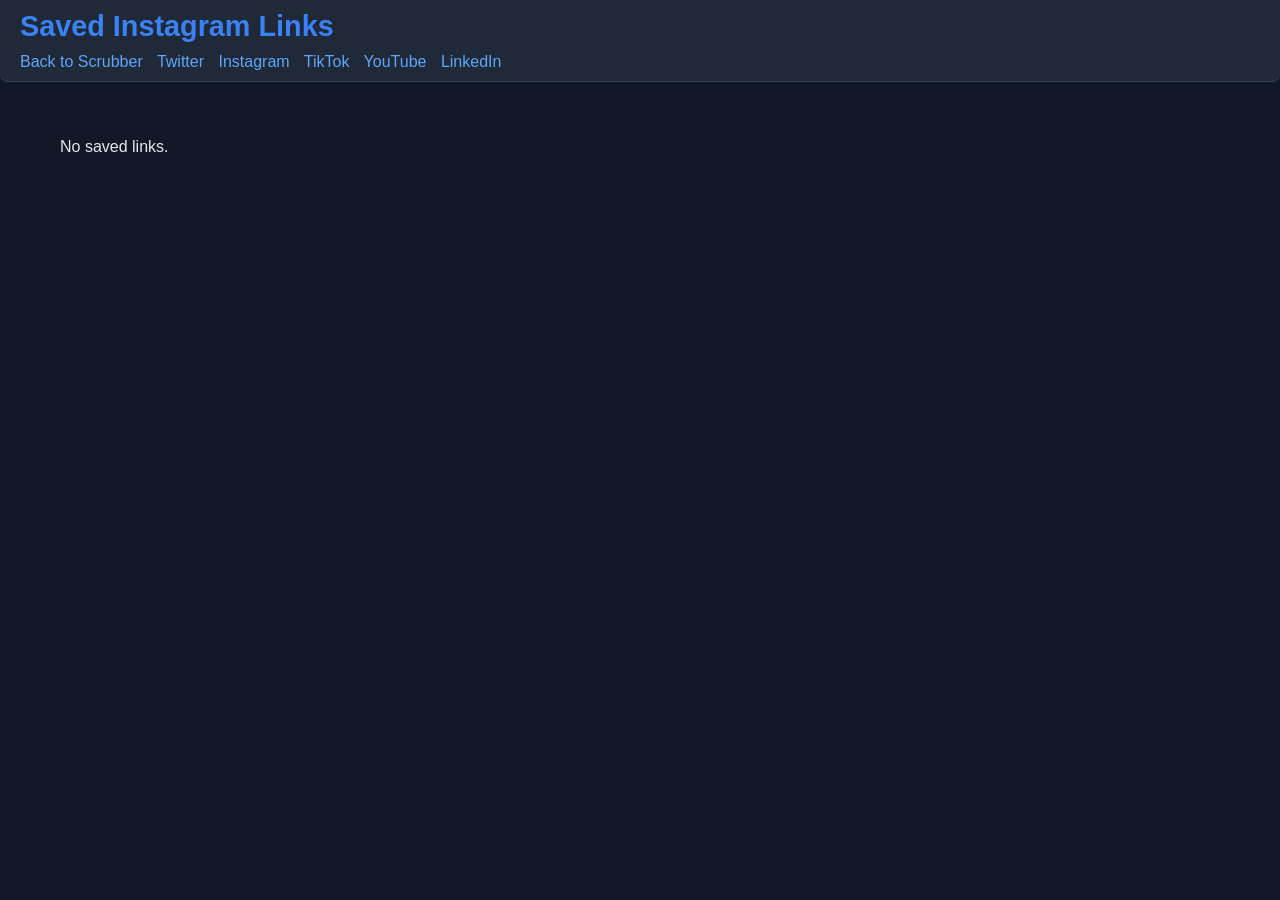
<file: saved-instagram.html>
<!DOCTYPE html>
<html lang="en">
<head>
  <meta charset="UTF-8">
  <meta name="viewport" content="width=device-width, initial-scale=1.0">
  <title>Saved Instagram Links</title>
  <link rel="stylesheet" href="static/style-new.css">
</head>
<body>
  <header>
    <h1>Saved Instagram Links</h1>
    <div class="nav-links">
      <a href="index.html">Back to Scrubber</a>
      <a href="saved-twitter.html">Twitter</a>
      <a href="saved-instagram.html">Instagram</a>
      <a href="saved-tiktok.html">TikTok</a>
      <a href="saved-youtube.html">YouTube</a>
      <a href="saved-linkedin.html">LinkedIn</a>
    </div>
  </header>
  <main class="container">
    <div id="saved-results" class="saved-container"></div>
  </main>
  <script>
    const platform = 'instagram';
    document.addEventListener('DOMContentLoaded', function() {
      const saved = JSON.parse(localStorage.getItem('saved_' + platform) || '[]');
      const container = document.getElementById('saved-results');
      if (!saved.length) {
        container.innerHTML = '<p>No saved links.</p>';
        return;
      }
      saved.forEach(post => {
        const card = document.createElement('div');
        card.className = 'saved-card';
        let html = '';
        html += `<div class="post-platform">${post.platform}</div>`;
        html += `<div class="post-author">${post.author}${post.followersCount ? ' – ' + post.followersCount.toLocaleString() + ' followers' : ''}</div>`;
        html += `<div class="post-content">${post.content}</div>`;
        if (post.url) {
          html += `<a href="${post.url}" target="_blank">View Source</a>`;
        }
        html += `<div class="post-date">${post.date}</div>`;
        card.innerHTML = html;
        container.appendChild(card);
      });
    });
  </script>
</body>
</html>
</file>
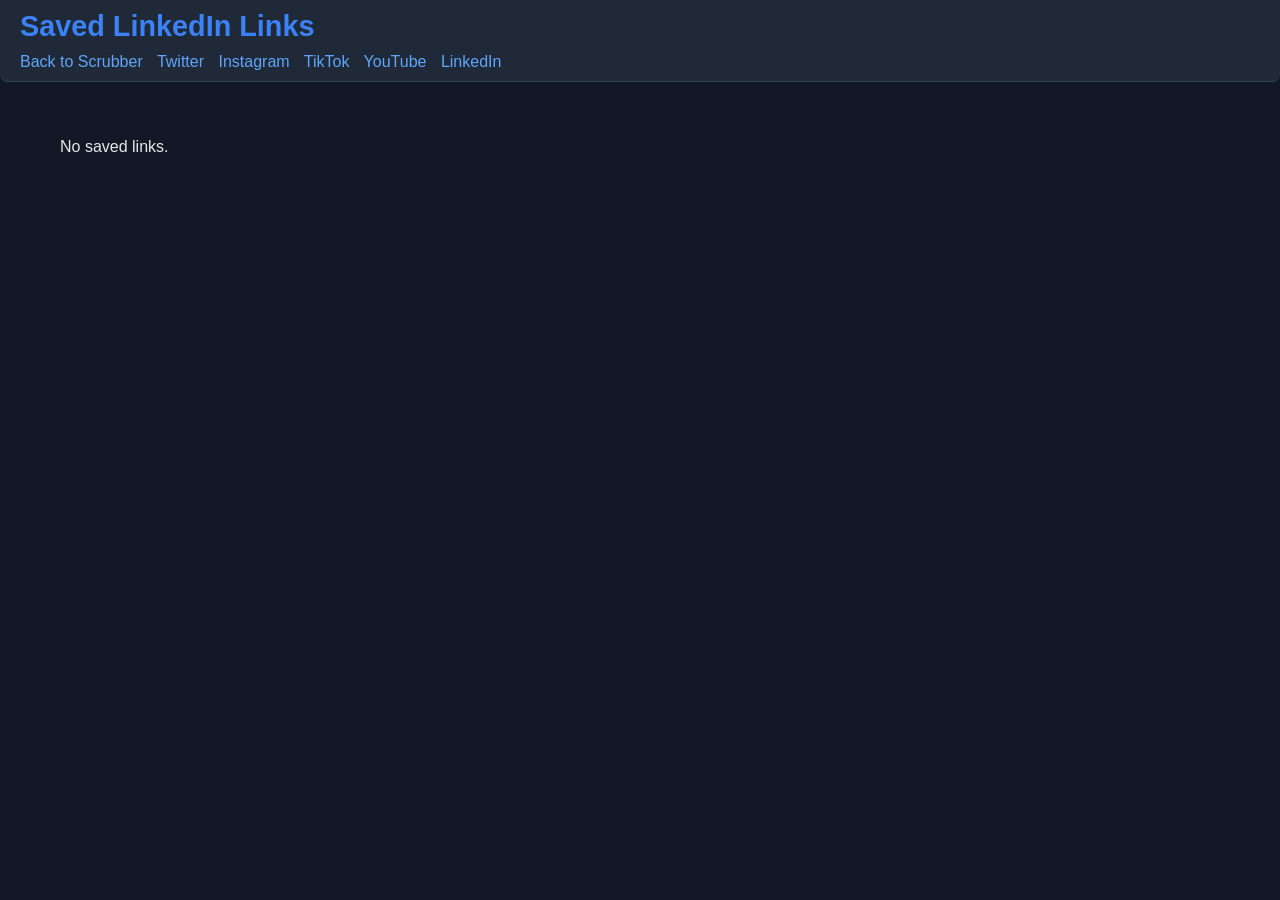
<file: saved-linkedin.html>
<!DOCTYPE html>
<html lang="en">
<head>
  <meta charset="UTF-8">
  <meta name="viewport" content="width=device-width, initial-scale=1.0">
  <title>Saved LinkedIn Links</title>
  <link rel="stylesheet" href="static/style-new.css">
</head>
<body>
  <header>
    <h1>Saved LinkedIn Links</h1>
    <div class="nav-links">
      <a href="index.html">Back to Scrubber</a>
      <a href="saved-twitter.html">Twitter</a>
      <a href="saved-instagram.html">Instagram</a>
      <a href="saved-tiktok.html">TikTok</a>
      <a href="saved-youtube.html">YouTube</a>
      <a href="saved-linkedin.html">LinkedIn</a>
    </div>
  </header>
  <main class="container">
    <div id="saved-results" class="saved-container"></div>
  </main>
  <script>
    const platform = 'linkedin';
    document.addEventListener('DOMContentLoaded', function() {
      const saved = JSON.parse(localStorage.getItem('saved_' + platform) || '[]');
      const container = document.getElementById('saved-results');
      if (!saved.length) {
        container.innerHTML = '<p>No saved links.</p>';
        return;
      }
      saved.forEach(post => {
        const card = document.createElement('div');
        card.className = 'saved-card';
        let html = '';
        html += `<div class="post-platform">${post.platform}</div>`;
        html += `<div class="post-author">${post.author}${post.followersCount ? ' – ' + post.followersCount.toLocaleString() + ' followers' : ''}</div>`;
        html += `<div class="post-content">${post.content}</div>`;
        if (post.url) {
          html += `<a href="${post.url}" target="_blank">View Source</a>`;
        }
        html += `<div class="post-date">${post.date}</div>`;
        card.innerHTML = html;
        container.appendChild(card);
      });
    });
  </script>
</body>
</html>
</file>
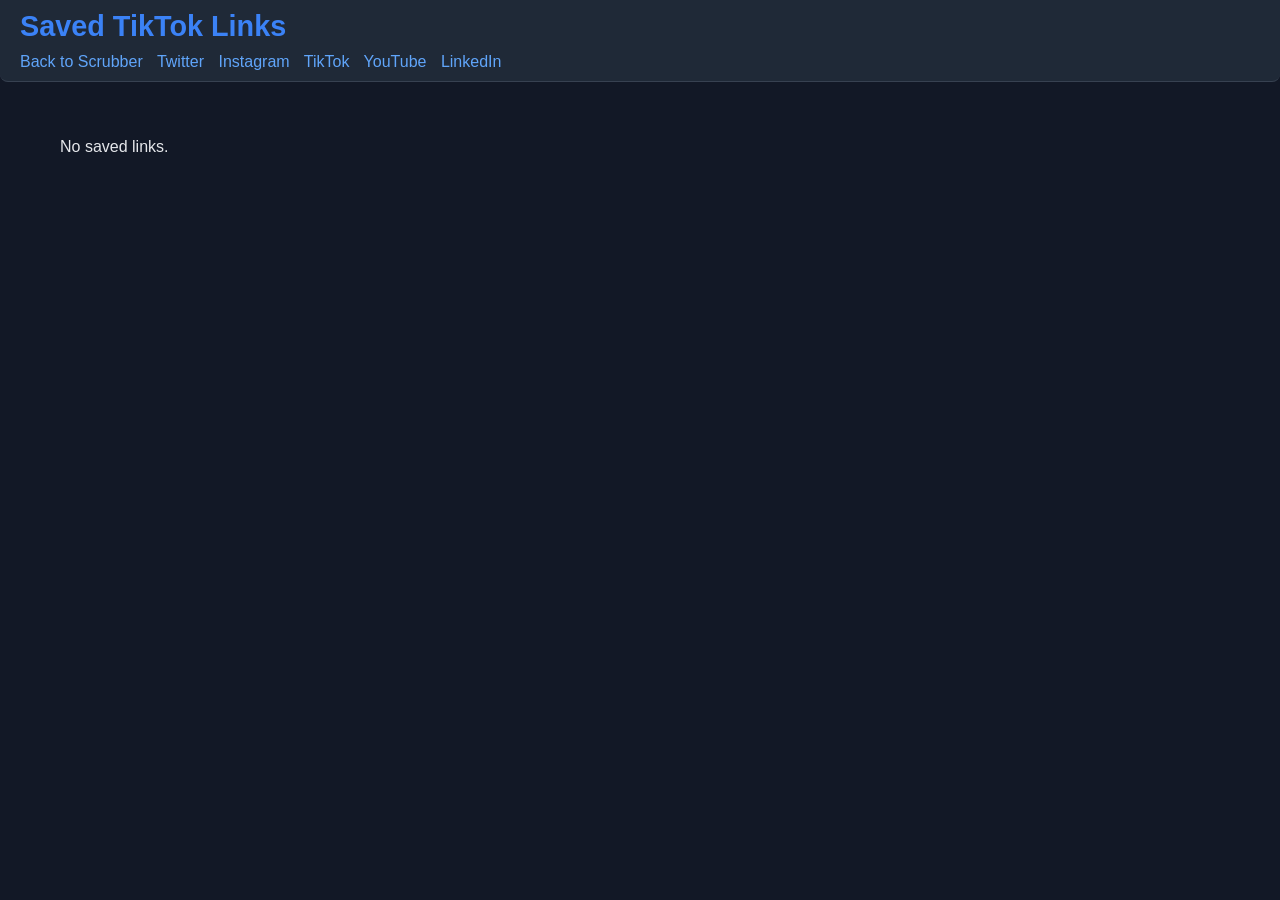
<file: saved-tiktok.html>
<!DOCTYPE html>
<html lang="en">
<head>
  <meta charset="UTF-8">
  <meta name="viewport" content="width=device-width, initial-scale=1.0">
  <title>Saved TikTok Links</title>
  <link rel="stylesheet" href="static/style-new.css">
</head>
<body>
  <header>
    <h1>Saved TikTok Links</h1>
    <div class="nav-links">
      <a href="index.html">Back to Scrubber</a>
      <a href="saved-twitter.html">Twitter</a>
      <a href="saved-instagram.html">Instagram</a>
      <a href="saved-tiktok.html">TikTok</a>
      <a href="saved-youtube.html">YouTube</a>
      <a href="saved-linkedin.html">LinkedIn</a>
    </div>
  </header>
  <main class="container">
    <div id="saved-results" class="saved-container"></div>
  </main>
  <script>
    const platform = 'tiktok';
    document.addEventListener('DOMContentLoaded', function() {
      const saved = JSON.parse(localStorage.getItem('saved_' + platform) || '[]');
      const container = document.getElementById('saved-results');
      if (!saved.length) {
        container.innerHTML = '<p>No saved links.</p>';
        return;
      }
      saved.forEach(post => {
        const card = document.createElement('div');
        card.className = 'saved-card';
        let html = '';
        html += `<div class="post-platform">${post.platform}</div>`;
        html += `<div class="post-author">${post.author}${post.followersCount ? ' – ' + post.followersCount.toLocaleString() + ' followers' : ''}</div>`;
        html += `<div class="post-content">${post.content}</div>`;
        if (post.url) {
          html += `<a href="${post.url}" target="_blank">View Source</a>`;
        }
        html += `<div class="post-date">${post.date}</div>`;
        card.innerHTML = html;
        container.appendChild(card);
      });
    });
  </script>
</body>
</html>
</file>
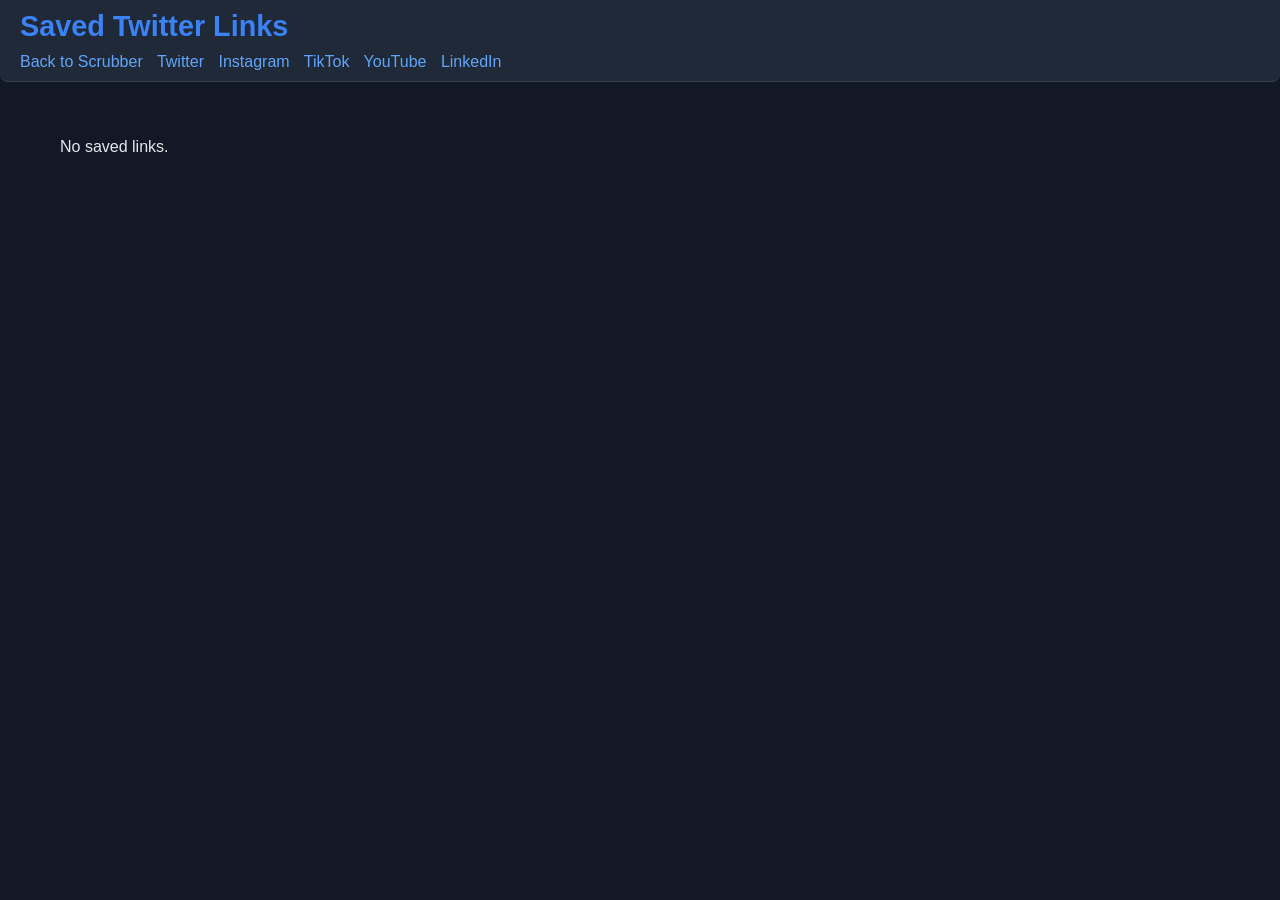
<file: saved-twitter.html>
<!DOCTYPE html>
<html lang="en">
<head>
  <meta charset="UTF-8">
  <meta name="viewport" content="width=device-width, initial-scale=1.0">
  <title>Saved Twitter Links</title>
  <link rel="stylesheet" href="static/style-new.css">
</head>
<body>
  <header>
    <h1>Saved Twitter Links</h1>
    <div class="nav-links">
      <a href="index.html">Back to Scrubber</a>
      <a href="saved-twitter.html">Twitter</a>
      <a href="saved-instagram.html">Instagram</a>
      <a href="saved-tiktok.html">TikTok</a>
      <a href="saved-youtube.html">YouTube</a>
      <a href="saved-linkedin.html">LinkedIn</a>
    </div>
  </header>
  <main class="container">
    <div id="saved-results" class="saved-container"></div>
  </main>
  <script>
    const platform = 'twitter';
    document.addEventListener('DOMContentLoaded', function() {
      const saved = JSON.parse(localStorage.getItem('saved_' + platform) || '[]');
      const container = document.getElementById('saved-results');
      if (!saved.length) {
        container.innerHTML = '<p>No saved links.</p>';
        return;
      }
      saved.forEach(post => {
        const card = document.createElement('div');
        card.className = 'saved-card';
        let html = '';
        html += `<div class="post-platform">${post.platform}</div>`;
        html += `<div class="post-author">${post.author}${post.followersCount ? ' – ' + post.followersCount.toLocaleString() + ' followers' : ''}</div>`;
        html += `<div class="post-content">${post.content}</div>`;
        if (post.url) {
          html += `<a href="${post.url}" target="_blank">View Source</a>`;
        }
        html += `<div class="post-date">${post.date}</div>`;
        card.innerHTML = html;
        container.appendChild(card);
      });
    });
  </script>
</body>
</html>
</file>
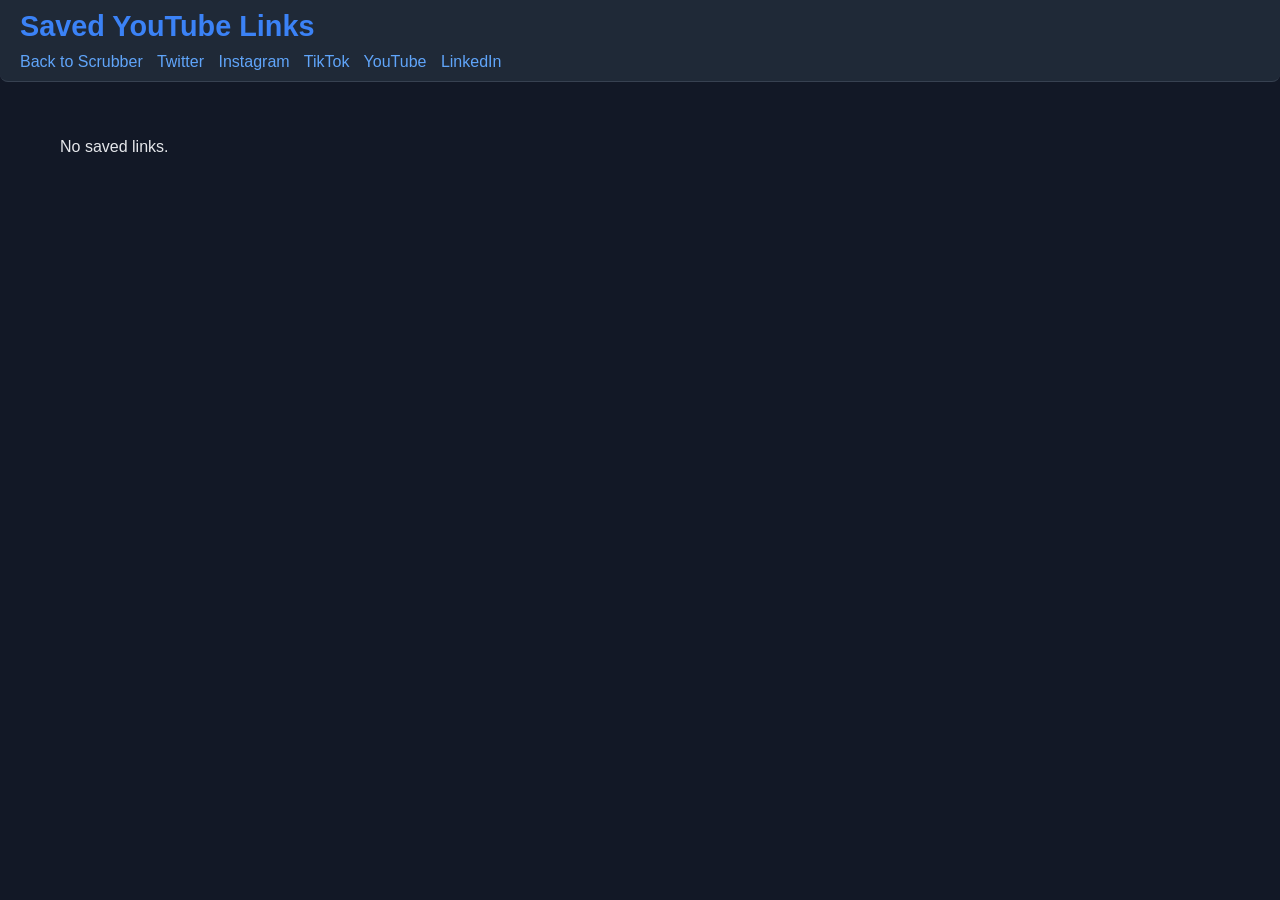
<file: saved-youtube.html>
<!DOCTYPE html>
<html lang="en">
<head>
  <meta charset="UTF-8">
  <meta name="viewport" content="width=device-width, initial-scale=1.0">
  <title>Saved YouTube Links</title>
  <link rel="stylesheet" href="static/style-new.css">
</head>
<body>
  <header>
    <h1>Saved YouTube Links</h1>
    <div class="nav-links">
      <a href="index.html">Back to Scrubber</a>
      <a href="saved-twitter.html">Twitter</a>
      <a href="saved-instagram.html">Instagram</a>
      <a href="saved-tiktok.html">TikTok</a>
      <a href="saved-youtube.html">YouTube</a>
      <a href="saved-linkedin.html">LinkedIn</a>
    </div>
  </header>
  <main class="container">
    <div id="saved-results" class="saved-container"></div>
  </main>
  <script>
    const platform = 'youtube';
    document.addEventListener('DOMContentLoaded', function() {
      const saved = JSON.parse(localStorage.getItem('saved_' + platform) || '[]');
      const container = document.getElementById('saved-results');
      if (!saved.length) {
        container.innerHTML = '<p>No saved links.</p>';
        return;
      }
      saved.forEach(post => {
        const card = document.createElement('div');
        card.className = 'saved-card';
        let html = '';
        html += `<div class="post-platform">${post.platform}</div>`;
        html += `<div class="post-author">${post.author}${post.followersCount ? ' – ' + post.followersCount.toLocaleString() + ' followers' : ''}</div>`;
        html += `<div class="post-content">${post.content}</div>`;
        if (post.url) {
          html += `<a href="${post.url}" target="_blank">View Source</a>`;
        }
        html += `<div class="post-date">${post.date}</div>`;
        card.innerHTML = html;
        container.appendChild(card);
      });
    });
  </script>
</body>
</html>
</file>
<file: static/style-new.css>
/* Dark theme CSS for Social Media Scrubber */

:root {
  /* Background and card colors */
  --bg-color: #121826;
  --card-bg: #1F2937;
  --card-border: #374151;
  /* Text and link colors */
  --text-color: #E5E7EB;
  --link-color: #60A5FA;
  /* Accent colors (solid and transparent) for various buttons */
  --primary-color: #3B82F6;
  --primary-transparent: rgba(59, 130, 246, 0.3);
  --secondary-color: #EF4444;
  --secondary-transparent: rgba(239, 68, 68, 0.3);
  --tertiary-color: #10B981;
  --tertiary-transparent: rgba(16, 185, 129, 0.3);
  --accent-color: #FBBF24;
  --accent-transparent: rgba(251, 191, 36, 0.3);
}

/* Global resets */
body {
  font-family: 'Segoe UI', Tahoma, sans-serif;
  background-color: var(--bg-color);
  color: var(--text-color);
  margin: 0;
  padding: 0;
}

.container {
  max-width: 1200px;
  margin: 0 auto;
  padding: 20px;
}

/* Header/navigation styling */
header {
  background-color: var(--card-bg);
  border-bottom: 1px solid var(--card-border);
  padding: 10px 20px;
  border-radius: 0 0 8px 8px;
}

header h1 {
  margin: 0 0 10px;
  font-size: 1.8rem;
  color: var(--primary-color);
}

/* Filter bar layout */
#filter-bar {
  display: flex;
  flex-wrap: wrap;
  gap: 12px;
  align-items: flex-end;
}

#filter-bar > div {
  flex: 1 1 200px;
  min-width: 180px;
}

#filter-bar button,
#filter-bar select {
  flex: 0 0 auto;
}

/* Input and select styling */
/* Base styling for input fields (text, number, date) and textarea */
input[type="text"],
textarea,
input[type="number"],
input[type="date"] {
  width: 100%;
  margin-top: 4px;
  padding: 10px 12px;
  font-size: 0.95rem;
  box-sizing: border-box;
  border: 1px solid var(--card-border);
  border-radius: 6px;
  background-color: var(--card-bg);
  color: var(--text-color);
  transition: border-color 0.2s ease-in-out, box-shadow 0.2s ease-in-out, background-color 0.2s ease-in-out;
  box-shadow: inset 0 1px 2px rgba(0, 0, 0, 0.4), 0 1px 2px rgba(0, 0, 0, 0.2);
}

/* Styling specifically for select elements */
select {
  /* Basic layout properties */
  width: 100%;
  margin-top: 4px;
  padding: 10px 12px;
  font-size: 0.95rem;
  box-sizing: border-box;
  border: 1px solid var(--card-border);
  border-radius: 6px;
  /* Use the same card background for consistency */
  background-color: var(--card-bg);
  color: var(--text-color);
  /* Provide interactive transitions without affecting layering */
  transition: border-color 0.2s ease-in-out, background-color 0.2s ease-in-out;
  /* Remove native arrows so we can add our own */
  -webkit-appearance: none;
  -moz-appearance: none;
  appearance: none;
  /* Provide space for custom arrow */
  padding-right: 36px;
  /* Custom arrow icon with a softer hue for better contrast */
  background-image: url("[data-uri]");
  background-repeat: no-repeat;
  background-position: right 12px center;
  background-size: 14px 8px;
  /* Subtle shadow for depth without dark overlay */
  box-shadow: inset 0 1px 1px rgba(0, 0, 0, 0.25), 0 1px 1px rgba(0, 0, 0, 0.15);
}

/* Ensure dropdown options inherit dark background and light text */
select option {
  background-color: var(--card-bg);
  color: var(--text-color);
}

/* -------------------------------------------------------------------------
 * Custom select component for the platform filter. The native <select> element
 * is hidden in index.html and replaced by a styled list. This section
 * defines the appearance of the custom dropdown, including the selected
 * text area, the arrow indicator and the dropdown list of options.
 */
.custom-select {
  position: relative;
  width: 100%;
  margin-top: 4px;
}

/* Selected element (the visible control) */
.custom-select .select-selected {
  background-color: var(--card-bg);
  border: 1px solid var(--card-border);
  border-radius: 6px;
  padding: 10px 12px;
  font-size: 0.95rem;
  color: var(--text-color);
  cursor: pointer;
  user-select: none;
  display: flex;
  align-items: center;
  justify-content: space-between;
}

/* Arrow indicator for the custom select. Rotates when the dropdown is open */
.custom-select .select-selected::after {
  content: '';
  border: 6px solid transparent;
  /* Softly coloured arrow matching the theme */
  border-color: #98BAFD transparent transparent transparent;
  transition: transform 0.2s ease;
}
.custom-select .select-selected.open::after {
  transform: rotate(180deg);
}

/* Options list container */
.custom-select .select-items {
  position: absolute;
  top: 100%;
  left: 0;
  right: 0;
  background-color: var(--card-bg);
  border: 1px solid var(--card-border);
  border-top: none;
  border-radius: 0 0 6px 6px;
  z-index: 10;
  list-style: none;
  padding: 0;
  margin: 0;
  max-height: 200px;
  overflow-y: auto;
  display: none;
}

/* Show the dropdown when select-hide class is absent */
.custom-select .select-items:not(.select-hide) {
  display: block;
}

/* Individual option styling */
.custom-select .select-items li {
  padding: 8px 12px;
  cursor: pointer;
  color: var(--text-color);
}

/* Hover effect for options */
.custom-select .select-items li:hover {
  background-color: var(--primary-transparent);
}

/* Hide list class utility */
.select-hide {
  display: none;
}

/* Removed duplicate input styling above. */

/* Hover and active states for inputs and selects */
input[type="text"]:hover,
textarea:hover,
input[type="number"]:hover,
input[type="date"]:hover,
select:hover {
  border-color: var(--primary-color);
}

select:focus {
  background-color: var(--card-bg);
  border-color: var(--primary-color);
  box-shadow: 0 0 5px var(--primary-color);
}

input[type="text"]:focus,
textarea:focus,
input[type="number"]:focus,
input[type="date"]:focus,
select:focus {
  outline: none;
  border-color: var(--primary-color);
  box-shadow: 0 0 4px var(--primary-color);
}

label {
  font-weight: bold;
  display: block;
  margin-bottom: 4px;
  color: var(--text-color);
}

/* Base button styles */
button {
  border-radius: 8px;
  border: 2px solid;
  padding: 8px 18px;
  font-size: 0.9rem;
  cursor: pointer;
  transition: background-color 0.2s ease-in-out, border-color 0.2s ease-in-out;
  color: var(--text-color);
}

/* Button variations */
button.search {
  background-color: var(--primary-transparent);
  border-color: var(--primary-color);
}
button.search:hover {
  background-color: var(--primary-color);
}

button.clear {
  background-color: var(--secondary-transparent);
  border-color: var(--secondary-color);
}
button.clear:hover {
  background-color: var(--secondary-color);
}

button.save {
  background-color: var(--accent-transparent);
  border-color: var(--accent-color);
}
button.save:hover {
  background-color: var(--accent-color);
}

button.link {
  background-color: var(--tertiary-transparent);
  border-color: var(--tertiary-color);
}
button.link:hover {
  background-color: var(--tertiary-color);
}

/* Post card styles */
#results .post-card {
  background-color: var(--card-bg);
  border: 1px solid var(--card-border);
  border-radius: 8px;
  padding: 15px;
  margin-bottom: 15px;
  box-shadow: 0 1px 3px rgba(0, 0, 0, 0.4);
}

.post-platform {
  font-weight: bold;
  color: var(--primary-color);
  margin-bottom: 4px;
  text-transform: uppercase;
}

.post-author {
  color: var(--secondary-color);
  margin-bottom: 8px;
}

.post-content {
  margin-bottom: 8px;
  line-height: 1.4;
}

.post-date {
  font-size: 0.85rem;
  color: #94A3B8;
}

.post-actions {
  margin-top: 10px;
}

/* Chart container styles */
#chart-container {
  background-color: var(--card-bg);
  border: 1px solid var(--card-border);
  border-radius: 8px;
  padding: 20px;
  margin-top: 20px;
  margin-bottom: 20px;
  box-shadow: 0 2px 4px rgba(0, 0, 0, 0.4);
  display: flex;
  flex-direction: column;
  gap: 20px;
}

#chart-container canvas {
  width: 100% !important;
  max-width: 100%;
  height: 300px;
}

/* Saved links page styles */
.saved-container {
  padding: 20px;
}

.saved-card {
  background-color: var(--card-bg);
  border: 1px solid var(--card-border);
  border-radius: 6px;
  padding: 15px;
  margin-bottom: 12px;
}

.saved-card a {
  color: var(--link-color);
  text-decoration: underline;
}

.nav-links {
  margin-top: 10px;
}

.nav-links a {
  margin-right: 10px;
  color: var(--link-color);
  text-decoration: none;
}

.nav-links a:hover {
  text-decoration: underline;
}
</file>
